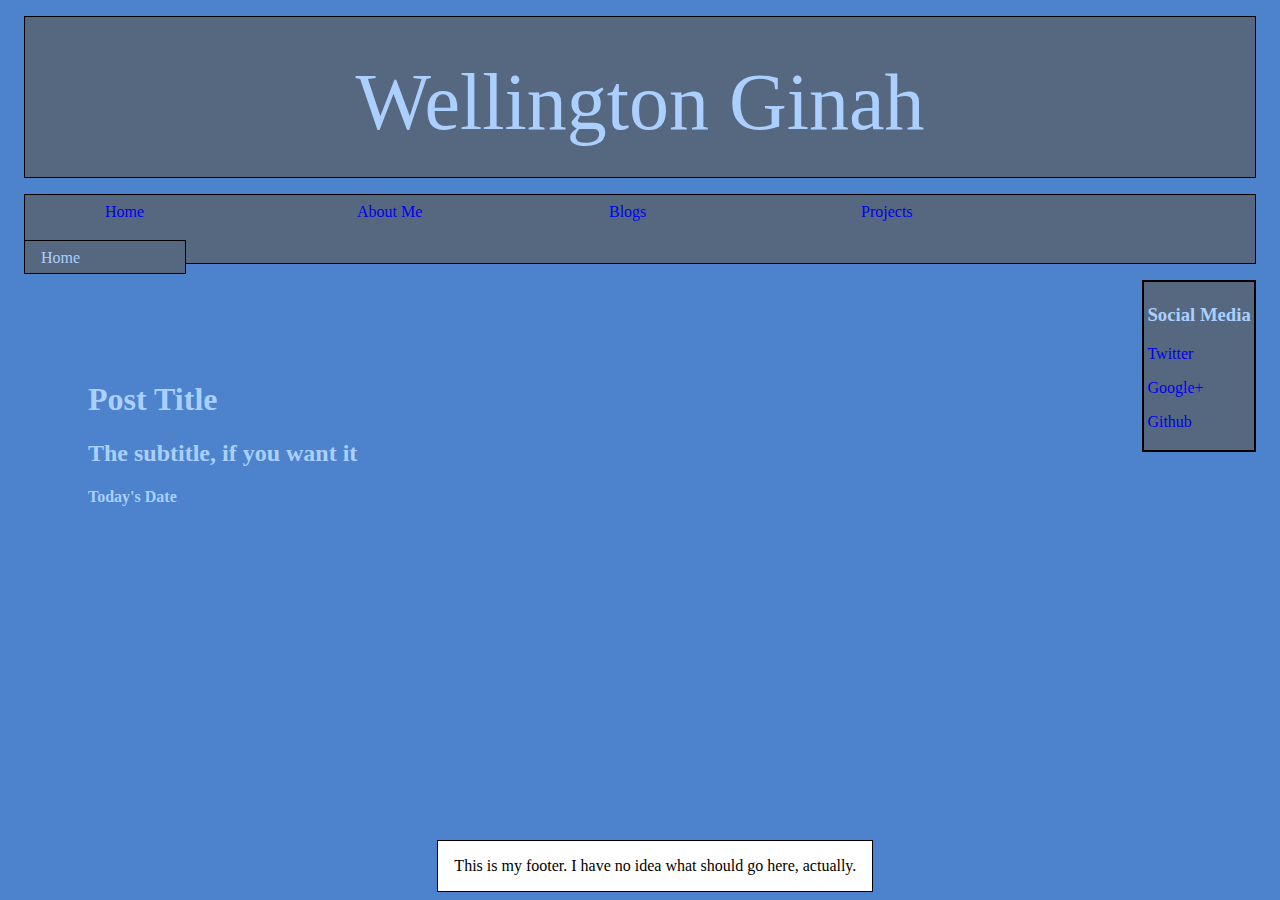
<file: blog/blog-template.html>
<!DOCTYPE html>
<head>
  <title>Your page title here</title>
  <meta charset="UTF-8">
  <link rel="stylesheet" type="text/css" href="blog-stylesheet.css">
</head>



<body>
    <header>
      <div id="WG">Wellington Ginah</div>

    </header>

    <nav class="nav">
      <p> <a href="#">Home</a></p>
      <p> <a href="#">About Me</a></p>
      <p> <a href="#">Blogs</a></p>
      <p> <a href="#">Projects</a></p>
      <p> <a href="#">Contact</a></p>

    </nav>

    <div id="Page">
      <p>Home</p>
    </div>


      </p>
    </div>
    <aside class ="aside">
      <!--<img src="Wellington.jpg" alt="Broken">-->

      <div>
          <h3> Social Media</h3>
          <p> <a href="#">Twitter</a></p>
          <p> <a href="#">Google+</a></p>
          <p> <a href="#">Github</a></p>
      </div>
      </aside>
  <main>
    <h1>Post Title</h1>
    <h2>The subtitle, if you want it</h2>
    <h4>Today's Date</h4>

    <div>
      <p id="Content">

      </p>



  </main>
    <footer>
      <p>This is my footer. I have no idea what should go here, actually.</p>
    </footer>


</body>
</file>
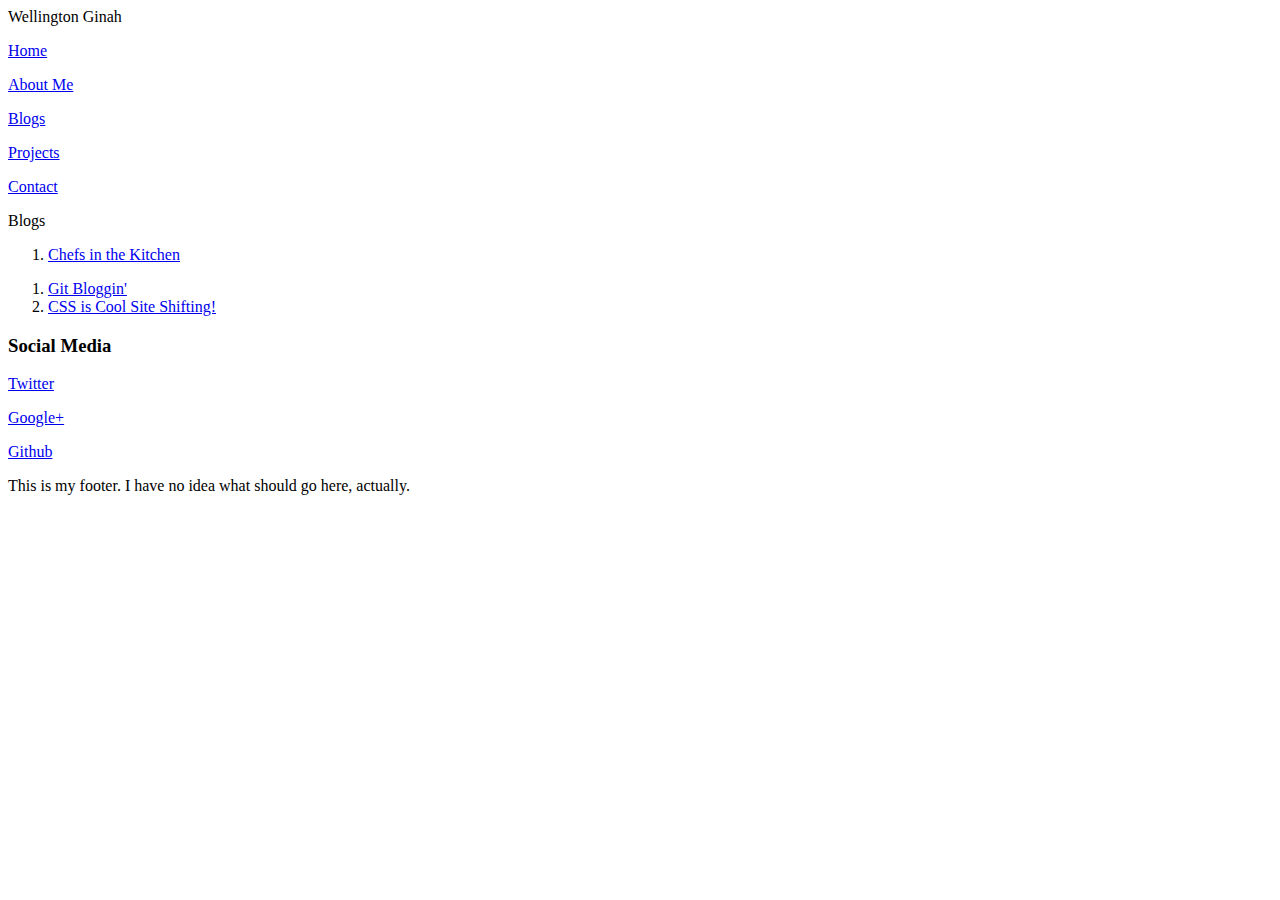
<file: blog/html/blog-index.html>
<head>
    <title> Wellington Ginah </title>
    <link rel="stylesheet" type="text/html" href="../stylesheet/blog-index.css">
  </head>

  <body>
    <header>
      <div id="WG">Wellington Ginah</div>

    </header>

    <nav class="nav">
      <p> <a href="#">Home</a></p>
      <p> <a href="#">About Me</a></p>
      <p> <a href="#">Blogs</a></p>
      <p> <a href="#">Projects</a></p>
      <p> <a href="#">Contact</a></p>

    </nav>

    <div id="Page">
      <p>Blogs</p>
    </div>

    <div>
        <ol id="Cultural">
          <title>Cultural</title>
          <li> <a href="../blog-posts/c1-chefs-kitchen.html">Chefs in the Kitchen</a></li>
        </ol>
    </div>

    <div>
        <ol id="Technical">
          <title>Technical</title>
          <li><a href="../blog-posts/t1-git-blog.html">Git Bloggin'</a></li>
          <li><a href="../blog-posts/t2-css-design.html">CSS is Cool Site Shifting!</a></li>
       </ol>
    </div>

    <aside class ="aside">

      <div>
          <h3> Social Media</h3>
          <p> <a href="#">Twitter</a></p>
          <p> <a href="#">Google+</a></p>
          <p> <a href="#">Github</a></p>
      </div>
    </aside>

    <footer>
      <p>This is my footer. I have no idea what should go here, actually.</p>
    </footer>
  </body>
</html>
</file>
<file: blog/blog-stylesheet.css>
body {
  background-color: #4C83CC;
  color: #ABCFFF;
  font-family: Garamond;

}

header {
  background-color: #56687F;
  border: 0.02em solid black;
  font-size: 5em;
  margin: 0.2em;
  width: 100%em ;
  height: 2em;
  right: 5em  ;

}


#WG {
  text-align: center;
  margin-top:0.5em;
}

.nav {
  background-color: #56687F;
  left: 1em ;
  margin: 1em;
  border: 0.1em solid black;


}
.nav p {
  display: inline-block;
  margin: .5em .5em .5em 5em;
  width: 10em;

}

a {
  text-decoration: none;

}

a:visited {
  color: black;
}

a:hover {
  background-color: white;

}

#Page {
  position: absolute;
  height: 2em;
  width: 10em;
  left: 1.5em;
  top: 15em;
  background-color: #56687F;
  border: 0.1em solid black;
}

#Page p {
  position: absolute;
  top:-.5em;
  left: 1em;
}

ol li {
  font-size: 20px;
  margin-top: 1em;
}


aside {
  position: absolute;
  border: 1px solid black;
  right: 1.5em  ;
}

aside div {
  background-color: #56687F;
  padding: 0.2em;
  border: 0.1em solid black;
}

main {
  display: inline-block;
  margin: 5em;
}

footer {
  color: black;
  display: inline;
  position: fixed;
  background-color: white;
  padding: 0 1em 0 1em;
  bottom: 0.5em;
  border: 0.1em solid black;
}
</file>
